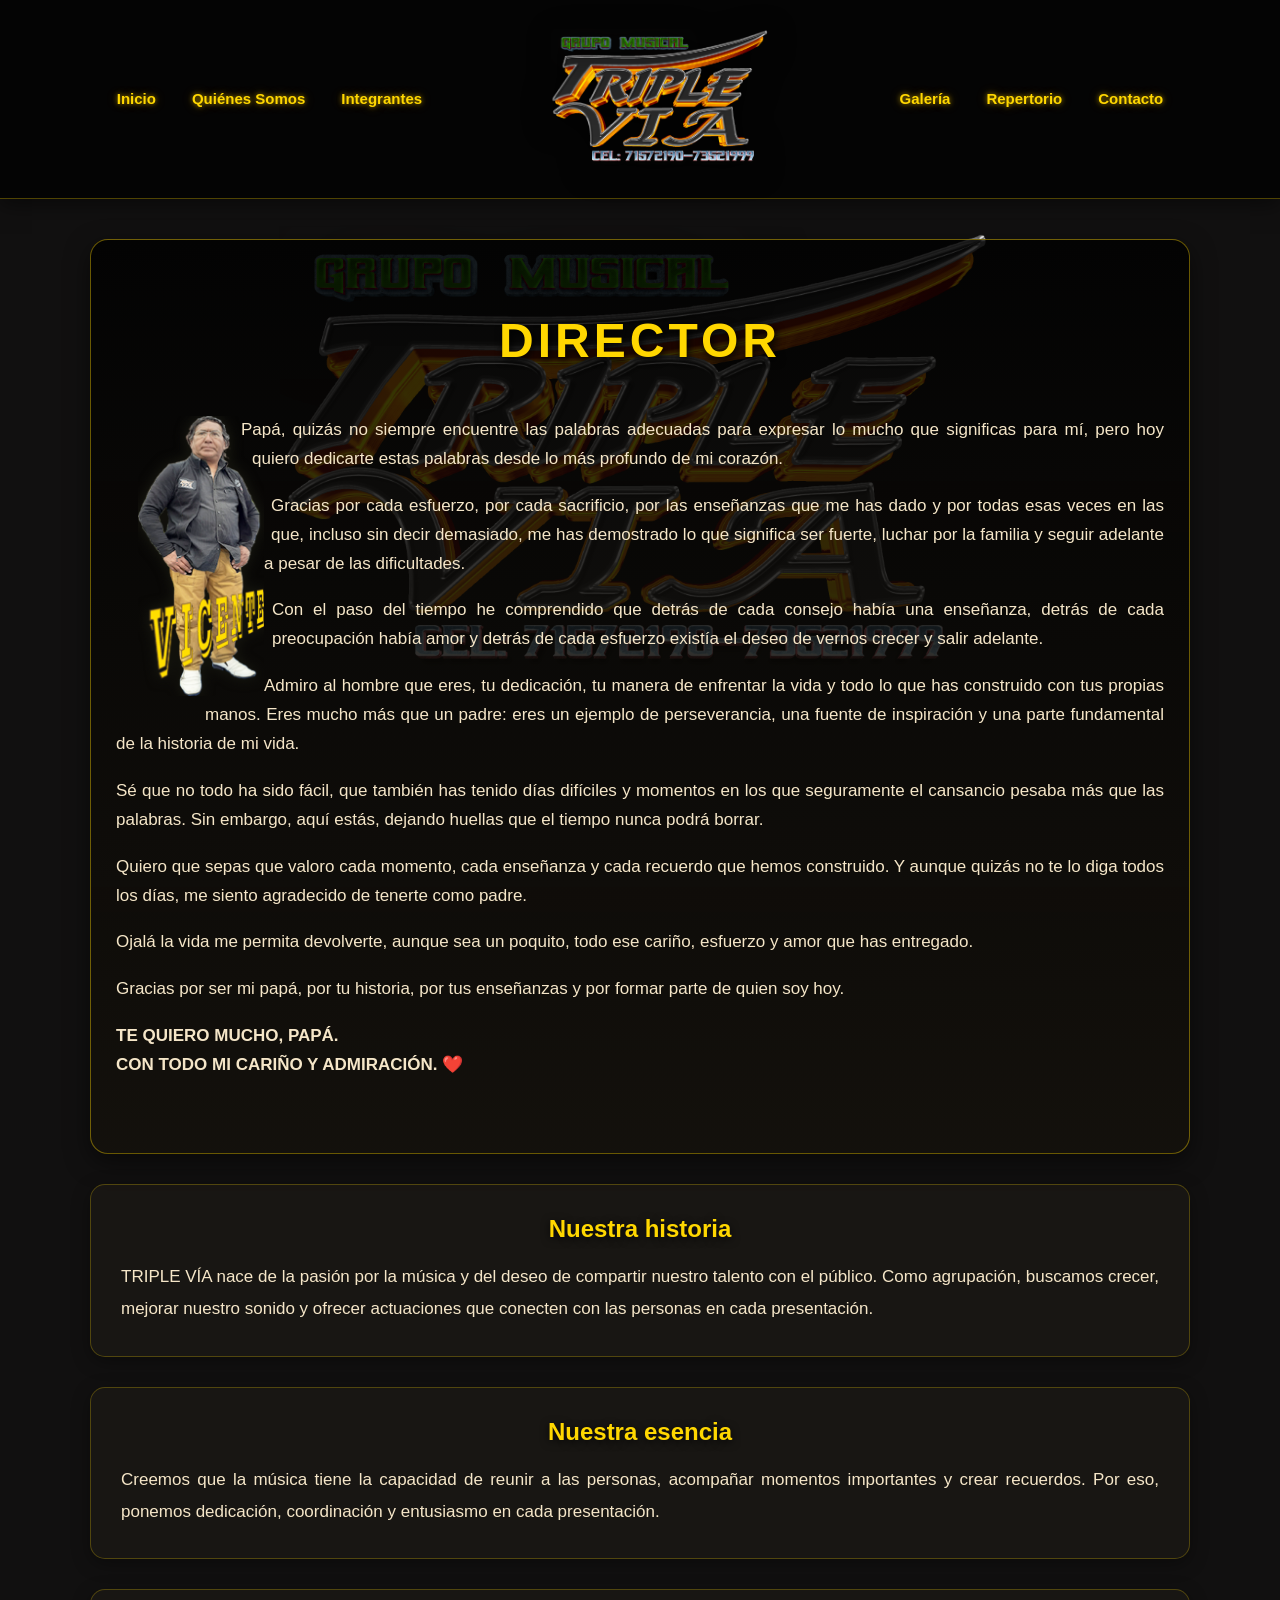
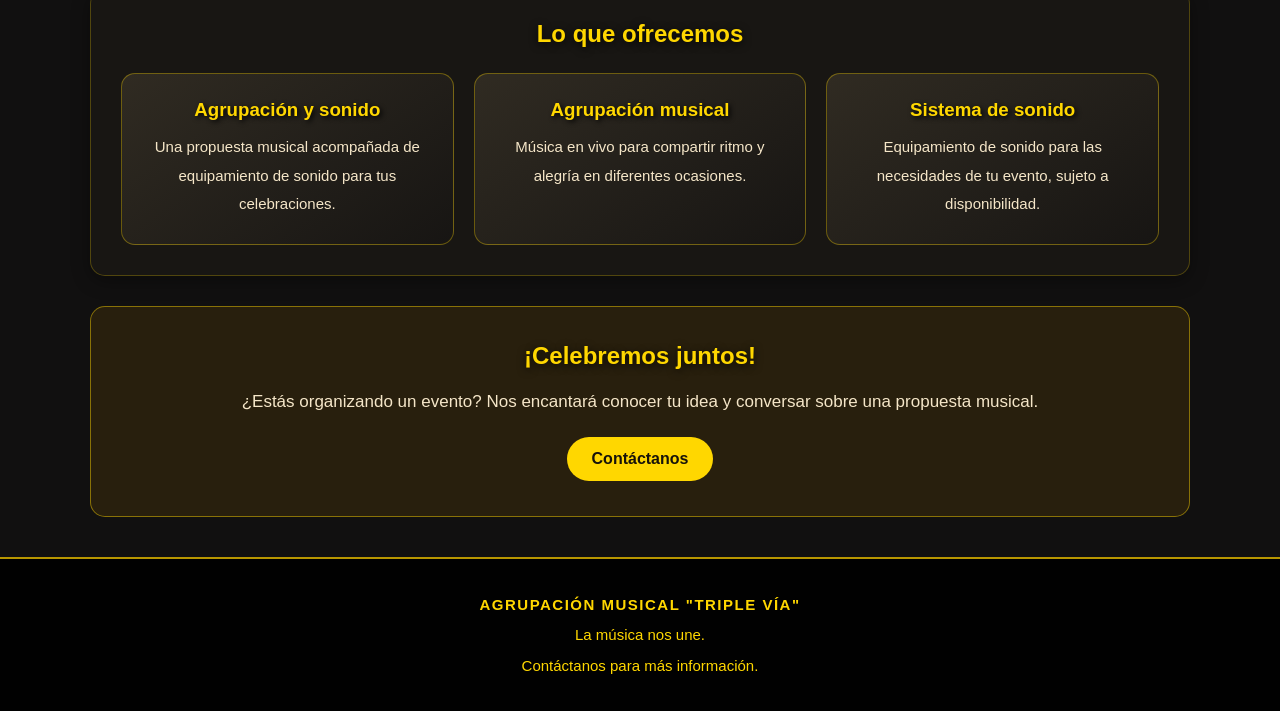
<file: nosotros.html>
<!DOCTYPE html>
<html lang="es">

<head>
    <meta charset="UTF-8">
    <meta name="viewport" content="width=device-width, initial-scale=1.0">

    <meta name="description" content="Conoce a Triple Vía, nuestra agrupación musical y los servicios que ofrecemos para tus eventos.">

    <title>Quiénes Somos | TRIPLE VÍA</title>

    <link rel="stylesheet" href="triplevia2.css">
    <link rel="stylesheet" href="nosotros.css">
</head>
<body>
    <nav class="navbar">
        <ul class="nav-links-izquierda">
            <li><a href="index.html">Inicio</a></li>
            <li><a href="nosotros.html">Quiénes Somos</a></li>
            <li><a href="triplevia2.html#integrantes">Integrantes</a></li>
        </ul>
        <div class="logo">
            <a href="triplevia2.html">
                <img src="LOGO TRIPLE VIA PHOTOSHOP 2.png" alt="Logo de Triple Vía">
            </a>
        </div>
        <ul class="nav-links-derecha">
            <li><a href="triplevia2.html#galeria">Galería</a></li>
            <li><a href="triplevia2.html#repertorio">Repertorio</a></li>
            <li><a href="triplevia2.html#contacto">Contacto</a></li>
        </ul>
    </nav>
    <main class="nosotros-contenido">
        <section class="portada-nosotros">
            <div class="presentacion-texto">
                <h1>DIRECTOR
                </h1>
                <img class="silueta" src="papá.png" alt="Fotografía de papá">
                <p>
                    Papá, quizás no siempre encuentre las palabras
                    adecuadas para expresar lo mucho que significas
                    para mí, pero hoy quiero dedicarte estas palabras
                    desde lo más profundo de mi corazón.
                </p>
                <p>
                    Gracias por cada esfuerzo, por cada sacrificio,
                    por las enseñanzas que me has dado y por todas
                    esas veces en las que, incluso sin decir demasiado,
                    me has demostrado lo que significa ser fuerte,
                    luchar por la familia y seguir adelante a pesar
                    de las dificultades.
                </p>
                <p>
                    Con el paso del tiempo he comprendido que detrás
                    de cada consejo había una enseñanza, detrás de
                    cada preocupación había amor y detrás de cada
                    esfuerzo existía el deseo de vernos crecer y
                    salir adelante.
                </p>
                <p>
                    Admiro al hombre que eres, tu dedicación,
                    tu manera de enfrentar la vida y todo lo que
                    has construido con tus propias manos.
                    Eres mucho más que un padre: eres un ejemplo
                    de perseverancia, una fuente de inspiración
                    y una parte fundamental de la historia de mi vida.
                </p>
                <p>
                    Sé que no todo ha sido fácil, que también has
                    tenido días difíciles y momentos en los que
                    seguramente el cansancio pesaba más que las
                    palabras. Sin embargo, aquí estás, dejando
                    huellas que el tiempo nunca podrá borrar.
                </p>
                <p>
                    Quiero que sepas que valoro cada momento,
                    cada enseñanza y cada recuerdo que hemos
                    construido. Y aunque quizás no te lo diga
                    todos los días, me siento agradecido de
                    tenerte como padre.
                </p>
                <p>
                    Ojalá la vida me permita devolverte, aunque
                    sea un poquito, todo ese cariño, esfuerzo
                    y amor que has entregado.
                </p>
                <p>
                    Gracias por ser mi papá, por tu historia,
                    por tus enseñanzas y por formar parte de
                    quien soy hoy.
                </p>
                <p>
                    <strong>TE QUIERO MUCHO, PAPÁ.</strong><br>
                    <strong>CON TODO MI CARIÑO Y ADMIRACIÓN. ❤️</strong>
                </p>
            </div>
        </section>
        <section class="bloque-nosotros">
            <h2>Nuestra historia</h2>
            <p>
                TRIPLE VÍA nace de la pasión por la música y del deseo
                de compartir nuestro talento con el público. Como agrupación,
                buscamos crecer, mejorar nuestro sonido y ofrecer actuaciones
                que conecten con las personas en cada presentación.
            </p>
        </section>
        <section class="bloque-nosotros">
            <h2>Nuestra esencia</h2>
            <p>
                Creemos que la música tiene la capacidad de reunir a las
                personas, acompañar momentos importantes y crear recuerdos.
                Por eso, ponemos dedicación, coordinación y entusiasmo
                en cada presentación.
            </p>
        </section>
        <section class="bloque-nosotros">
            <h2>Lo que ofrecemos</h2>
            <div class="valores-nosotros">
                <article class="valor">
                    <h3>Agrupación y sonido</h3>
                    <p>
                        Una propuesta musical acompañada de equipamiento
                        de sonido para tus celebraciones.
                    </p>
                </article>
                <article class="valor">
                    <h3>Agrupación musical</h3>
                    <p>
                        Música en vivo para compartir ritmo y alegría
                        en diferentes ocasiones.
                    </p>
                </article>
                <article class="valor">
                    <h3>Sistema de sonido</h3>
                    <p>
                        Equipamiento de sonido para las necesidades
                        de tu evento, sujeto a disponibilidad.
                    </p>
                </article>
            </div>
        </section>
        <section class="llamado-nosotros">
            <h2>¡Celebremos juntos!</h2>
            <p>
                ¿Estás organizando un evento? Nos encantará conocer
                tu idea y conversar sobre una propuesta musical.
            </p>
            <a class="boton-contacto" href="index.html#contacto">
                Contáctanos
            </a>
        </section>
    </main>
    <footer id="contacto">
        <p>AGRUPACIÓN MUSICAL "TRIPLE VÍA"</p>
        <p>La música nos une.</p>
        <p>Contáctanos para más información.</p>
    </footer>
</body>
</html>
</file>
<file: triplevia2.css>
* {
    margin: 0;
    padding: 0;
    box-sizing: border-box;
}

html {
    scroll-behavior: smooth;
    scroll-padding-top: 20px;
}

body {
    padding: 0;
    margin: 0;
    min-height: 100vh;
    background-color: #111010;
    background-image: url("LOGO TRIPLE VIA PHOTOSHOP 2.png");
    background-repeat: no-repeat;
    background-position: center center;
    background-size: min(75vw, 750px) auto;
    background-attachment: fixed;
    color: #f5e6c8;
    overflow-x: hidden;
    font-family: Arial, Helvetica, sans-serif;
}

.navbar {
    position: relative;
    z-index: 10;
    display: flex;
    align-items: center;
    justify-content: space-evenly;
    gap: 15px;
    width: 100%;
    min-height: 170px;
    padding: 15px 20px;
    background: rgba(0, 0, 0, 0.78);
    border-bottom: 1px solid rgba(255, 215, 0, 0.3);
    box-shadow: 0 5px 20px rgba(0, 0, 0, 0.5);
}

.nav-links-izquierda,
.nav-links-derecha {
    display: flex;
    align-items: center;
    justify-content: center;
    flex-wrap: wrap;
    gap: 12px;
    list-style: none;
}

.navbar a {
    display: inline-block;
    padding: 10px 12px;
    color: #ffd700;
    font-size: 15px;
    font-weight: bold;
    text-decoration: none;
    text-shadow:
        0 0 5px rgba(255, 215, 0, 0.6),
        0 0 12px rgba(255, 165, 0, 0.3);
    transition:
        color 0.3s ease,
        text-shadow 0.3s ease,
        transform 0.3s ease;
}

.navbar a:hover {
    color: #ffffff;
    text-shadow:
        0 0 5px #ffd700,
        0 0 15px #ffd700,
        0 0 25px #ff8c00;
    transform: translateY(-3px) scale(1.05);
}

.logo {
    position: relative;
    flex-shrink: 0;
}

.logo img {
    display: block;
    width: 230px;
    max-width: 100%;
    height: auto;
    border-radius: 10px;
    filter: drop-shadow(0 5px 15px rgba(0, 0, 0, 0.8));
    transition: transform 0.4s ease, filter 0.4s ease;
}

.logo img:hover {
    transform: scale(1.08);
    filter: drop-shadow(0 0 15px rgba(255, 215, 0, 0.45));
}

.slider {
    width: 100%;
    height: 365px;
    overflow: hidden;
    padding-top: 8px;

    background: rgba(0, 0, 0, 0.48);
    backdrop-filter: blur(3px);
    -webkit-backdrop-filter: blur(3px);

    border-bottom: 1px solid rgba(255, 215, 0, 0.15);
}


.track {
    display: flex;
    align-items: flex-start;
    width: max-content;
    gap: 0;

    animation: mover 20s linear infinite;
    will-change: transform;
}

.slider:hover .track {
    animation-play-state: paused;
}

.card {
    position: relative;
    flex: 0 0 250px;
    width: 250px;
    margin-right: 20px;
    text-align: center;
}

.card img {
    display: block;
    width: 250px;
    height: 300px;
    object-fit: cover;

    border: 1px solid rgba(255, 215, 0, 0.3);
    border-radius: 16px;

    box-shadow: 0 5px 18px rgba(0, 0, 0, 0.7);

    transition:
        transform 0.4s ease,
        box-shadow 0.4s ease;
}

.card img:hover {
    transform: scale(1.04);
    box-shadow: 0 0 18px rgba(255, 215, 0, 0.35);
}

.card h3 {
    margin-top: 8px;
}

@keyframes mover {
    from {
        transform: translateX(0);
    }

    to {
        transform: translateX(-33.333333%);
    }
}

h1,
h2,
h3 {
    text-align: center;
}

h1 {
    color: #ffd700;
    text-transform: uppercase;
    text-shadow: 2px 3px 8px #000000;
}

h2 {
    margin-bottom: 18px;
    color: #ffd700;
    text-shadow: 0 2px 8px rgba(0, 0, 0, 0.8);
}

h3 {
    color: #fff0c2;
    text-shadow: 2px 2px 5px #000000;
}

p {
    color: #f5e6c8;
    font-size: 17px;
    line-height: 1.7;
}

.contenedor-principal {
    width: min(1100px, 92%);
    margin: 35px auto;
}

.principal {
    padding: 35px;
    text-align: center;
    line-height: 1.8;

    background: rgba(35, 32, 28, 0.92);
    border: 1px solid rgba(255, 215, 0, 0.28);
    border-radius: 16px;

    box-shadow: 0 8px 25px rgba(0, 0, 0, 0.4);
}

.principal p {
    max-width: 800px;
    margin: 0 auto;
}
#catalogo {
    margin-top: 40px;
    padding: 25px 0;
}

#catalogo > h2 {
    font-size: 30px;
    letter-spacing: 3px;
}

.contenedor-tarjetas {
    display: grid;
    grid-template-columns: repeat(3, minmax(0, 1fr));
    gap: 24px;
    margin-top: 25px;
}

.producto {
    min-width: 0;
    padding: 18px;
    text-align: center;

    background: linear-gradient(145deg, #292521, #171513);
    border: 1px solid rgba(255, 215, 0, 0.4);
    border-radius: 16px;

    box-shadow: 0 6px 18px rgba(0, 0, 0, 0.4);

    transition:
        transform 0.3s ease,
        border-color 0.3s ease,
        box-shadow 0.3s ease;
}
.producto:hover {
    transform: translateY(-7px);
    border-color: #ffd700;
    box-shadow: 0 10px 25px rgba(255, 215, 0, 0.14);
}
.producto img {
    display: block;
    width: 100%;
    height: 210px;
    margin-bottom: 18px;
    object-fit: cover;
    border-radius: 10px;
}
.producto h3 {
    margin-bottom: 12px;
    color: #ffd700;
    font-size: 17px;
}
.producto .descripcion {
    margin-bottom: 18px;
    color: #e4d5bd;
    font-size: 15px;
}
.producto .precio {
    display: inline-block;
    padding: 9px 13px;
    color: #17130a;
    background: #ffd700;
    border-radius: 20px;
    font-size: 14px;
    font-weight: bold;
}
body > article {
    width: min(900px, 92%);
    margin: 45px auto;
    padding: 30px;
    text-align: center;

    background: rgba(20, 18, 17, 0.93);
    border: 1px solid rgba(255, 215, 0, 0.25);
    border-radius: 16px;

    box-shadow: 0 8px 25px rgba(0, 0, 0, 0.4);
}

body > article h1 {
    margin-bottom: 20px;
    font-size: 24px;
}
/* VIDEO */
.contenedor-video {
    width: 90%;
    max-width: 800px;
    margin: 30px auto;
}

.contenedor-video video {
    width: 100%;
    border-radius: 15px;
    box-shadow: 0 0 15px rgba(255, 200, 0, 0.3);
}

/* AUDIO */
.contenedor-audio {
    width: 90%;
    max-width: 500px;
    margin: 30px auto;
}

.contenedor-audio audio {
    width: 100%;
}
#yo {
    display: block;
    width: min(300px, 100%);
    height: 500px;
    margin: 0 auto 22px;

    border: 2px solid rgba(255, 215, 0, 0.65);
    border-radius: 16px;

    box-shadow: 0 0 18px rgba(0, 0, 0, 0.8);
}

body > article p {
    margin-top: 15px;
    font-size: 16px;
    font-style: italic;
    overflow-wrap: anywhere;
}
#formContratacion {
    max-width: 650px;
    margin: 40px auto;
    padding: 30px;

    background-color: rgba(0, 0, 0, 0.6);
    color: white;

    border-radius: 12px;
    box-shadow: 0 0 15px rgba(0, 0, 0, 0.5);

    font-family: Arial, sans-serif;
    border: 1px solid rgba(255, 215, 0, 0.25);
}

#formContratacion h2 {
    color: #f5c400;
    font-size: 21px;
    margin-top: 25px;
    margin-bottom: 20px;
    border-bottom: 1px solid #555;
    padding-bottom: 10px;
}

#formContratacion label {
    display: block;
    margin-top: 15px;
    margin-bottom: 7px;
    font-size: 14px;
    font-weight: bold;
    color: #eeeeee;
}

#formContratacion input,
#formContratacion select,
#formContratacion textarea {
    width: 100%;
    padding: 12px;

    background-color: #303030;
    color: white;

    border: 1px solid #555;
    border-radius: 6px;

    font-size: 14px;
    box-sizing: border-box;
    outline: none;

    transition: 0.3s;
}

#formContratacion input:focus,
#formContratacion select:focus,
#formContratacion textarea:focus {
    border-color: #f5c400;
    box-shadow: 0 0 5px rgba(245, 196, 0, 0.5);
}

#formContratacion textarea {
    resize: vertical;
    min-height: 100px;
}

#formContratacion button {
    padding: 14px 50px;
    margin-top: 25px;
    background-color: #ffd700;
    color: #111;
    border: none;
    border-radius: 6px;
    font-size: 16px;
    font-weight: bold;
    cursor: pointer;
    transition: 0.3s;
    margin: 10px 50px ;
}
#formContratacion button:hover {
    background-color: #d6aa00;
    transform: translateY(-2px);
}
footer {
    width: 100%;
    box-sizing: border-box;
    margin-top: 40px;
    padding: 28px 20px;
    text-align: center;

    background: rgba(0, 0, 0, 0.92);
    border-top: 2px solid #b89600;
}
footer p {
    margin: 5px 0;
    color: #ffd700;
    font-size: 15px;
}
footer p:first-child {
    font-weight: bold;
    letter-spacing: 1.5px;
}
@media (max-width: 900px) {

    .navbar {
        gap: 8px;
        padding: 15px 10px;
    }

    .logo img {
        width: 175px;
    }

    .nav-links-izquierda,
    .nav-links-derecha {
        gap: 4px;
    }

    .navbar a {
        padding: 9px 6px;
        font-size: 13px;
    }

    .contenedor-tarjetas {
        gap: 15px;
    }

    .producto {
        padding: 12px;
    }

    .producto img {
        height: 170px;
    }
}
@media (max-width: 600px) {
    body {
        background-size: 95vw auto;
        background-attachment: scroll;
    }
    .navbar {
        display: flex;
        flex-wrap: wrap;
        justify-content: center;
        gap: 10px;
        min-height: auto;
        padding: 15px 8px;
    }
    .logo {
        order: -1;
        width: 100%;
        display: flex;
        justify-content: center;
    }
    .logo img {
        width: min(190px, 65vw);
    }
    .nav-links-izquierda,
    .nav-links-derecha {
        flex: 1 1 45%;
        gap: 3px;
    }
    .nav-links-izquierda {
        justify-content: flex-end;
    }
    .nav-links-derecha {
        justify-content: flex-start;
    }
    .navbar a {
        padding: 8px 5px;
        font-size: 12px;
    }
    .slider {
        height: 315px;
    }
    .card {
        flex-basis: 205px;
        width: 205px;
        margin-right: 15px;
    }
    .card img {
        width: 205px;
        height: 255px;
    }
    .track {
        gap: 0;
        animation-duration: 20s;
    }
    .contenedor-principal {
        width: 92%;
        margin: 22px auto;
    }
    .principal {
        padding: 22px 16px;
    }
    .principal h2 {
        font-size: 23px;
    }
    p {
        font-size: 15px;
    }
    #catalogo {
        margin-top: 25px;
    }
    #catalogo > h2 {
        font-size: 25px;
    }
    .contenedor-tarjetas {
        grid-template-columns: 1fr;
        gap: 20px;
    }
    .producto {
        padding: 16px;
    }
    .producto img {
        height: 220px;
    }
    body > article {
        padding: 22px 15px;
    }
    body > article h1 {
        font-size: 20px;
    }
    body > article p {
        font-size: 15px;
    }
    #formContratacion {
        margin: 20px 10px;
        padding: 20px;
    }
    #formContratacion h2 {
        font-size: 18px;
    }
    footer {
        padding: 22px 12px;
    }
}
@media (prefers-reduced-motion: reduce) {
    html {
        scroll-behavior: auto;
    }
    .track {
        animation: none;
    }
    *,
    *::before,
    *::after {
        transition-duration: 0.01ms !important;
    }
}
</file>
<file: nosotros.css>
/* CONTENEDOR PRINCIPAL */

.nosotros-contenido {
    width: min(1100px, 92%);
    margin: 40px auto;
}


/* PORTADA */

.portada-nosotros {
    padding: 55px 25px;
    background: linear-gradient(
        rgba(0, 0, 0, 0.78),
        rgba(20, 17, 12, 0.92)
    );

    border: 1px solid rgba(255, 215, 0, 0.4);
    border-radius: 18px;
    box-shadow: 0 8px 25px rgba(0, 0, 0, 0.5);

    overflow: hidden;
}


/* PRESENTACIÓN */

.presentacion-texto {
    line-height: 1.9;
    text-align: justify;
    font-size: 17px;
}

.portada-nosotros h1 {
    color: #ffd700;
    font-size: clamp(30px, 5vw, 48px);
    letter-spacing: 4px;
    text-align: center;
    margin-bottom: 30px;
}

.portada-nosotros p {
    margin-bottom: 18px;
}


/* IMAGEN CON TEXTO ALREDEDOR */

/* IMAGEN CON TEXTO ALREDEDOR */

.silueta {
    float: left;
    width: 170px;
    height: 280px;
    object-fit: contain;
    object-position: top center;
    shape-outside: url("./papá.png");
    shape-image-threshold: 0.5;
    shape-margin: 8px;
    margin-right: 15px;
    margin-bottom: 10px;
}

/* BLOQUES GENERALES */

.bloque-nosotros {
    margin-top: 30px;
    padding: 30px;

    background: rgba(25, 23, 20, 0.94);
    border: 1px solid rgba(255, 215, 0, 0.25);
    border-radius: 15px;

    box-shadow: 0 5px 18px rgba(0, 0, 0, 0.35);
}

.bloque-nosotros h2 {
    color: #ffd700;
    margin-bottom: 18px;
}

.bloque-nosotros p {
    text-align: justify;
    line-height: 1.9;
}


/* TARJETAS */

.valores-nosotros {
    display: grid;
    grid-template-columns: repeat(3, minmax(0, 1fr));
    gap: 20px;
    margin-top: 25px;
}

.valor {
    padding: 25px 18px;
    text-align: center;

    background: linear-gradient(145deg, #302b22, #171513);
    border: 1px solid rgba(255, 215, 0, 0.35);
    border-radius: 14px;

    transition: transform 0.3s ease,
                border-color 0.3s ease;
}

.valor:hover {
    transform: translateY(-6px);
    border-color: #ffd700;
}

.valor h3 {
    color: #ffd700;
    margin-bottom: 12px;
}

.valor p {
    font-size: 15px;
    text-align: center;
}


/* LLAMADO A LA ACCIÓN */

.llamado-nosotros {
    margin-top: 30px;
    padding: 35px 20px;
    text-align: center;

    background: rgba(60, 45, 12, 0.55);
    border: 1px solid rgba(255, 215, 0, 0.45);
    border-radius: 15px;
}

.llamado-nosotros h2 {
    color: #ffd700;
}


/* BOTÓN */

.boton-contacto {
    display: inline-block;
    margin-top: 20px;
    padding: 13px 25px;

    color: #17130a;
    background: #ffd700;

    border-radius: 25px;
    font-weight: bold;
    text-decoration: none;

    transition: transform 0.3s ease,
                box-shadow 0.3s ease;
}

.boton-contacto:hover {
    transform: scale(1.05);
    box-shadow: 0 0 18px rgba(255, 215, 0, 0.5);
}


/* ADAPTACIÓN A CELULARES */

@media (max-width: 600px) {

    .portada-nosotros {
        padding: 35px 18px;
    }

    .bloque-nosotros {
        padding: 22px 18px;
    }

    .valores-nosotros {
        grid-template-columns: 1fr;
    }

    .silueta {
        width: 42%;
        margin-right: 12px;
        shape-margin: 10px;
    }

}
</file>
